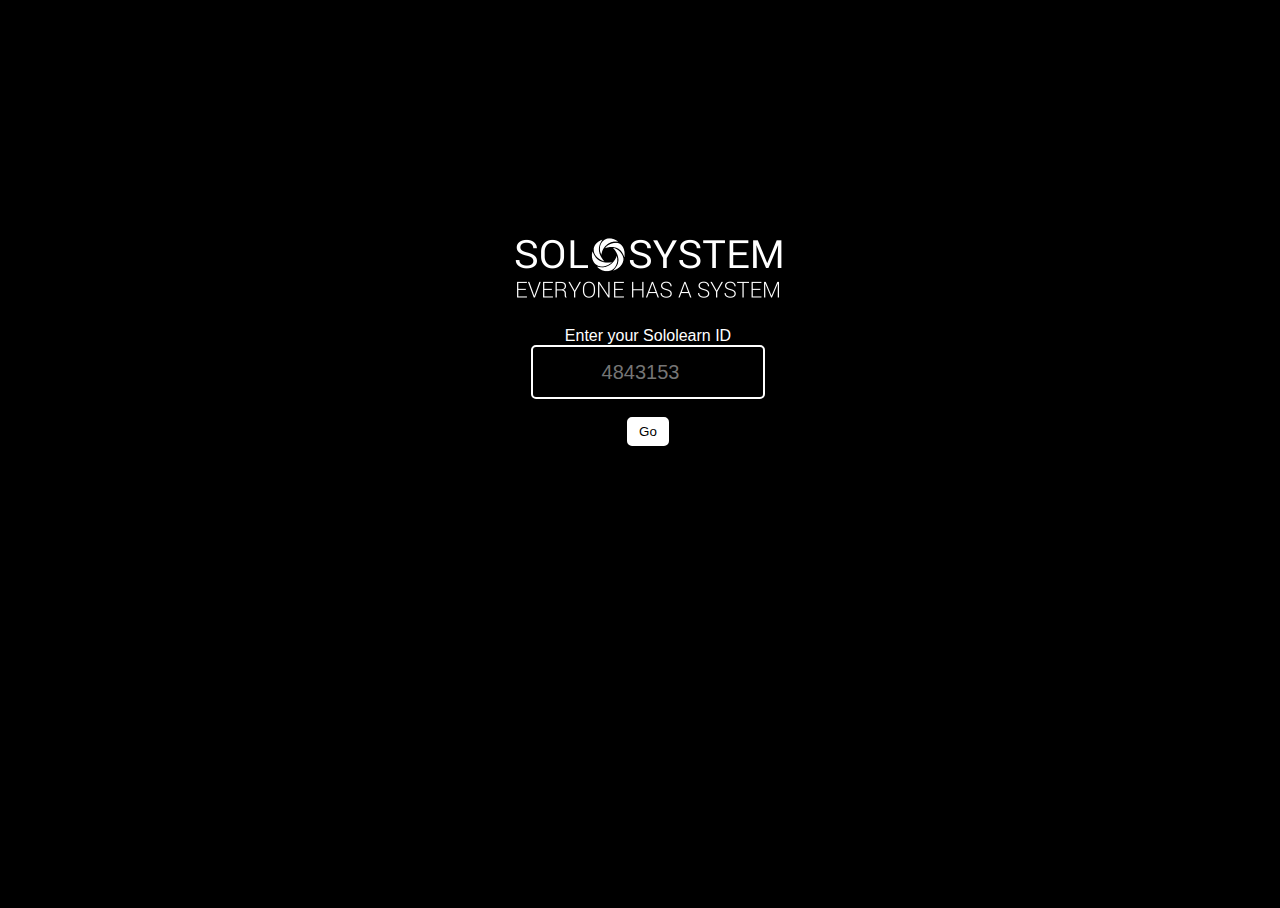
<file: SoloSystem/index.html>
<!DOCTYPE html>
<html>
    <head>
        <title>SoloSystem</title>
        <script src="assets/js/jquery-3.1.1.js"></script>
        <script src="https://code.jquery.com/jquery-3.2.1.min.js" integrity="sha256-hwg4gsxgFZhOsEEamdOYGBf13FyQuiTwlAQgxVSNgt4=" crossorigin="anonymous"></script>
        <script src="assets/js/site.js"></script>
        <link rel="stylesheet" type="text/css" href="assets/css/site.css"/>
    </head>
    <body>
        <div id="profile">
            <a href="#">
            <div id="dp"></div>
            </a>
            <p id="name"></p>
            <span id="details"></span>
        </div>
        <div id="menu">
            <img id="img" src="assets/images/sslogo.png" alt="sllogo"/><br><br>
            <lable>Enter your Sololearn ID</lable><br>
            <input id="Sid" type="number" placeholder="4843153" maxlength="8"/><br><br>
            <input id="btnGo" type="button" value="Go"/>
        </div>
    </body>
</html>
</file>
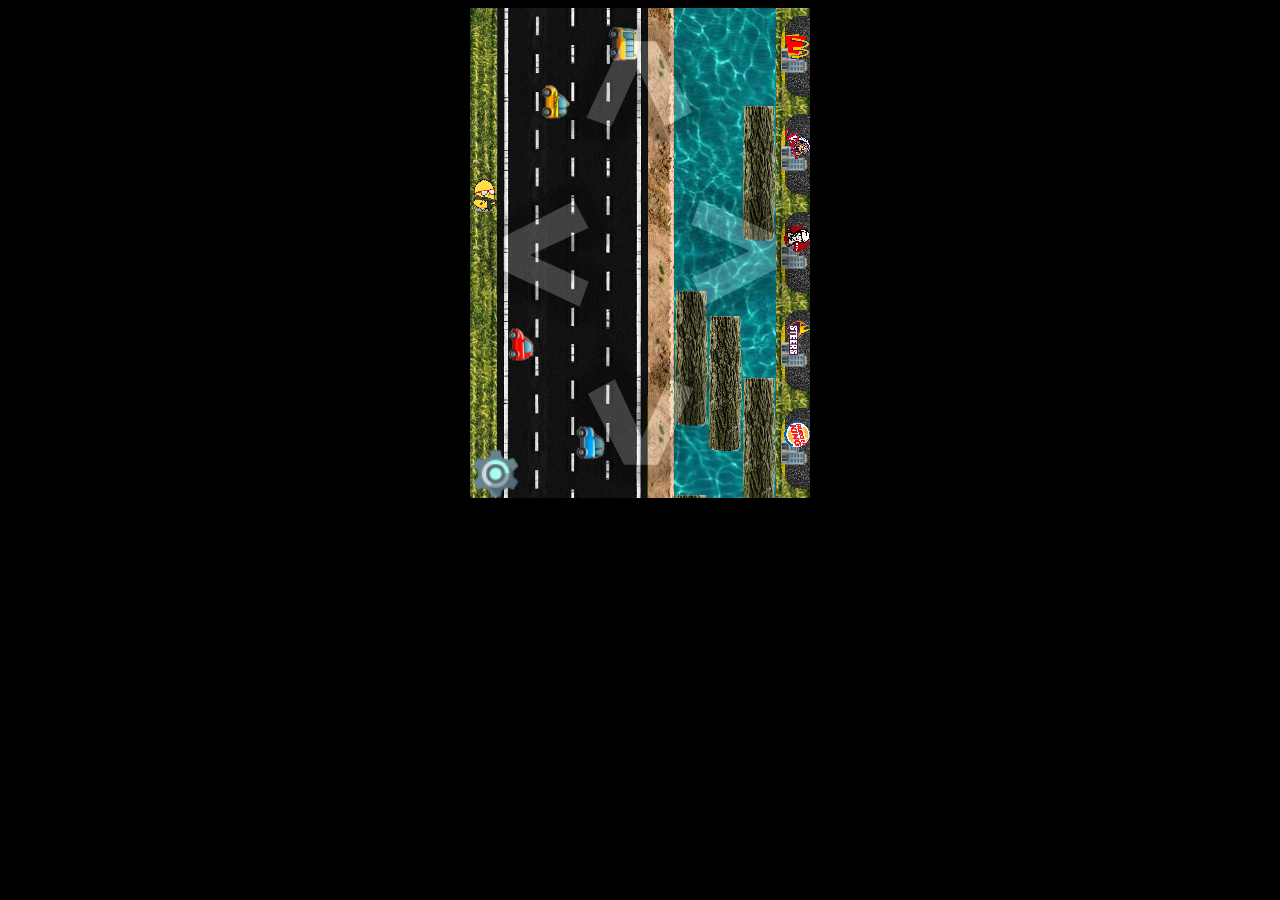
<file: Why did the chicken cross the road/index.html>
<!DOCTYPE html>
<html>
    <head>
        <title>Why did the chicken cross the road?</title>
        <script src="assets/js/jquery-3.1.1.js"></script>
        <script src="assets/js/site.js"></script>
    </head>
    <body>
    </body>
</html>
</file>
<file: SoloSystem/assets/css/site.css>
body{
    color:white;
    font-family: sans-serif;
}

/*MENU*/
#img { 
    width:270px;
    height:72px;
}

#Sid {
    width:200px;
    height:50px;
    color:white;
    text-align:center;
    background-color:rgba(0,0,0,0);
    border:2px solid white;
    border-radius:5px;
    font-size:20px;
    padding:0px 15px 0px 15px;
}

#btnGo {
    background-color:white;
    border:2px solid white;
    border-radius:5px;
    padding:5px 10px 5px 10px;
}
/****/

/*PROFILE*/
#dp {
    width:100px;
    height:100px;
    background-size:cover;
    border-radius:50%;
    margin-right:20px;
    float:left;
}


/*********/
@keyframes glow{
    from{opacity:0}
    to{opacity:1}
}
@-webkit-keyframes glow{
    from{opacity:0}
    to{opacity:1}
}
@-moz-keyframes glow{
    from{opacity:0}
    to{opacity:1}
}
@-o-keyframes glow{
    from{opacity:0}
    to{opacity:1}
}

@keyframes loader{
    from{transform:rotate(0deg)}
    to{transform:rotate(359deg)}
}
@-webkit-keyframes loader{
    from{-webkit-transform:rotate(0deg)}
    to{-webkit-transform:rotate(359deg)}
}
@-moz-keyframes loader{
    from{-moz-transform:rotate(0deg)}
    to{-moz-transform:rotate(359deg)}
}
@-o-keyframes loader{
    from{-o-transform:rotate(0deg)}
    to{-o-transform:rotate(359deg)}
}
</file>
